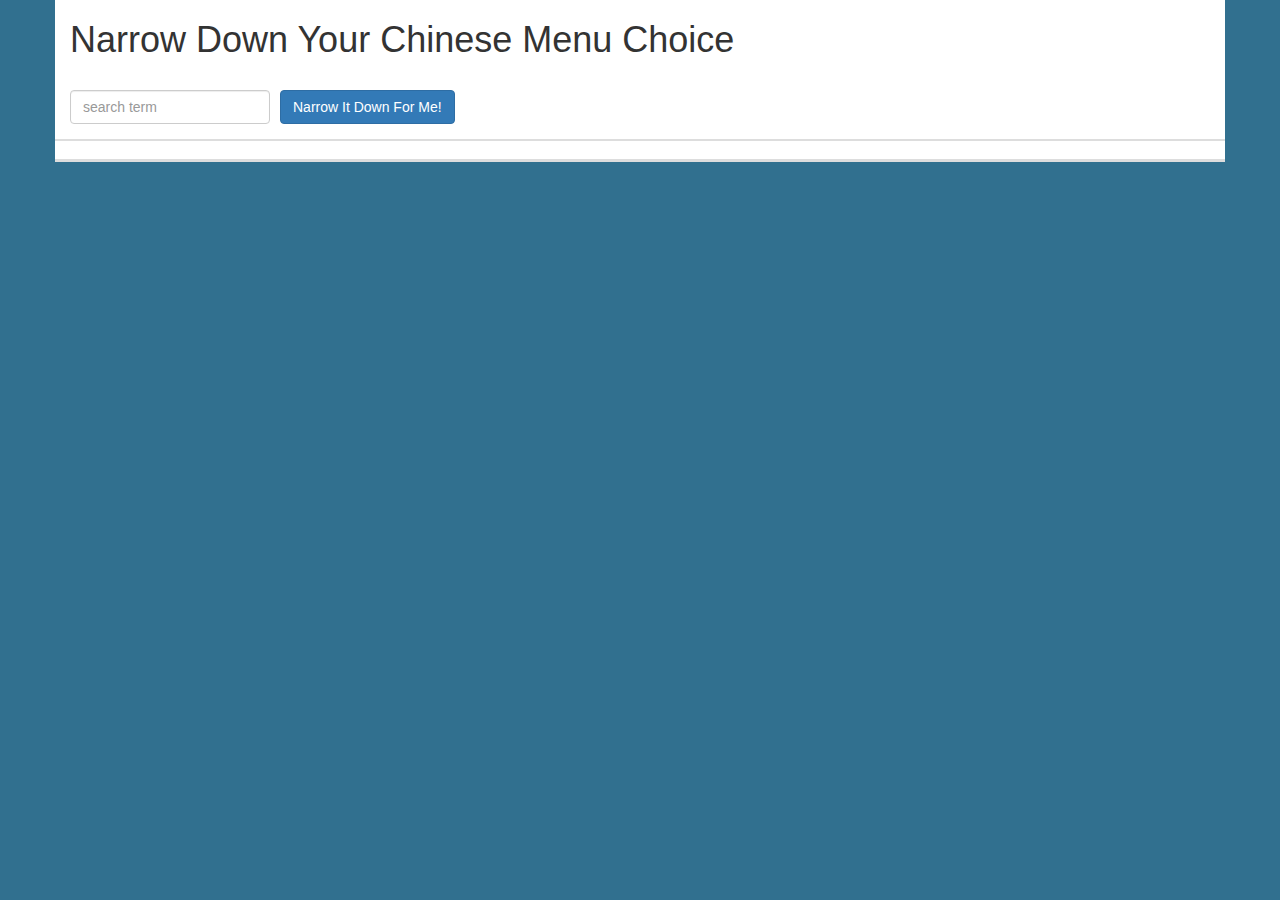
<file: index.html>
<!doctype html>
<html lang="en">
  <head>
    <title>Narrow Down Your Menu Choice</title>
    <meta name="viewport" content="width=device-width, initial-scale=1">
    <link rel="stylesheet" href="styles/bootstrap.min.css">
    <link rel="stylesheet" href="styles/styles.css">

    <script src="angular.min.js" charset="utf-8"></script>
    <script src="app.js" charset="utf-8"></script>
  </head>
<body ng-app = 'NarrowItDownApp'>

   <div class="container" ng-controller='NarrowItDownController as menu' >

<div class="row">
<div class="col-sm-12">


    <h1>Narrow Down Your Chinese Menu Choice</h1>

    <div class="form-group">
      <input type="text" ng-model = "menu.itemName" placeholder="search term" class="form-control">
    </div>
    <div class="form-group narrow-button">
      <button class="btn btn-primary" ng-click="menu.getResult()">Narrow It Down For Me!</button>

    </div>
      <div class="pull-right" style="padding-top:14px;"><b ng-if="menu.categories.length > 0">Total Results: {{menu.categories.length}}</b></div>
</div>
</div>
<div class="row">
  <div class="col-sm-12 showMenuList">

    <!-- found-items should be implemented as a component -->
    <found-items
      categories="menu.categories"
      on-remove="menu.removeItem(index)"></found-items>

  </div>

  </div>
  </div>

</body>
</html>
</file>
<file: styles/styles.css>
h1 {
  margin-bottom: 30px;
}
body{
  background-color: #31708f;
  overflow: hidden;
}
.container{
  background:#fff !important;

}
input[type="text"] {
  width: 200px;
  float: left;
}
.narrow-button {
  float: left;
  margin-left: 10px;
}
.showMenuList{
  border-top: 2px solid #ddd;
  padding-top: 4px;
  max-height:490px;
  overflow-y: auto;
  padding-bottom: 4px;
  border-bottom: 3px solid #ddd;
}
.menuList li{
  padding: 6px;
  border: 1px solid #ddd;
  margin-bottom: 4px;
}
.menuList li:nth-child(even){
  background: #d9edf7;
}
.menuList li:nth-child(odd){
  background: #dff0d8;
}
.error{
  font-size: :20px;
  font-weight: bold;
  color:red;
}
.loader {
  display: none;
  margin-left: 5px;
  font-size: 10px;
  float: left;
  border-top: 1.1em solid rgba(147, 147, 147, 0.2);
  border-right: 1.1em solid rgba(147, 147, 147, 0.2);
  border-bottom: 1.1em solid rgba(147, 147, 147, 0.2);
  border-left: 1.1em solid #676767;
  -webkit-transform: translateZ(0);
  -ms-transform: translateZ(0);
  transform: translateZ(0);
  -webkit-animation: load8 1.1s infinite linear;
  animation: load8 1.1s infinite linear;
}
.loader,
.loader:after {
  border-radius: 50%;
  width: 3em;
  height: 3em;
}
@-webkit-keyframes load8 {
  0% {
    -webkit-transform: rotate(0deg);
    transform: rotate(0deg);
  }
  100% {
    -webkit-transform: rotate(360deg);
    transform: rotate(360deg);
  }
}
@keyframes load8 {
  0% {
    -webkit-transform: rotate(0deg);
    transform: rotate(0deg);
  }
  100% {
    -webkit-transform: rotate(360deg);
    transform: rotate(360deg);
  }
}
</file>
